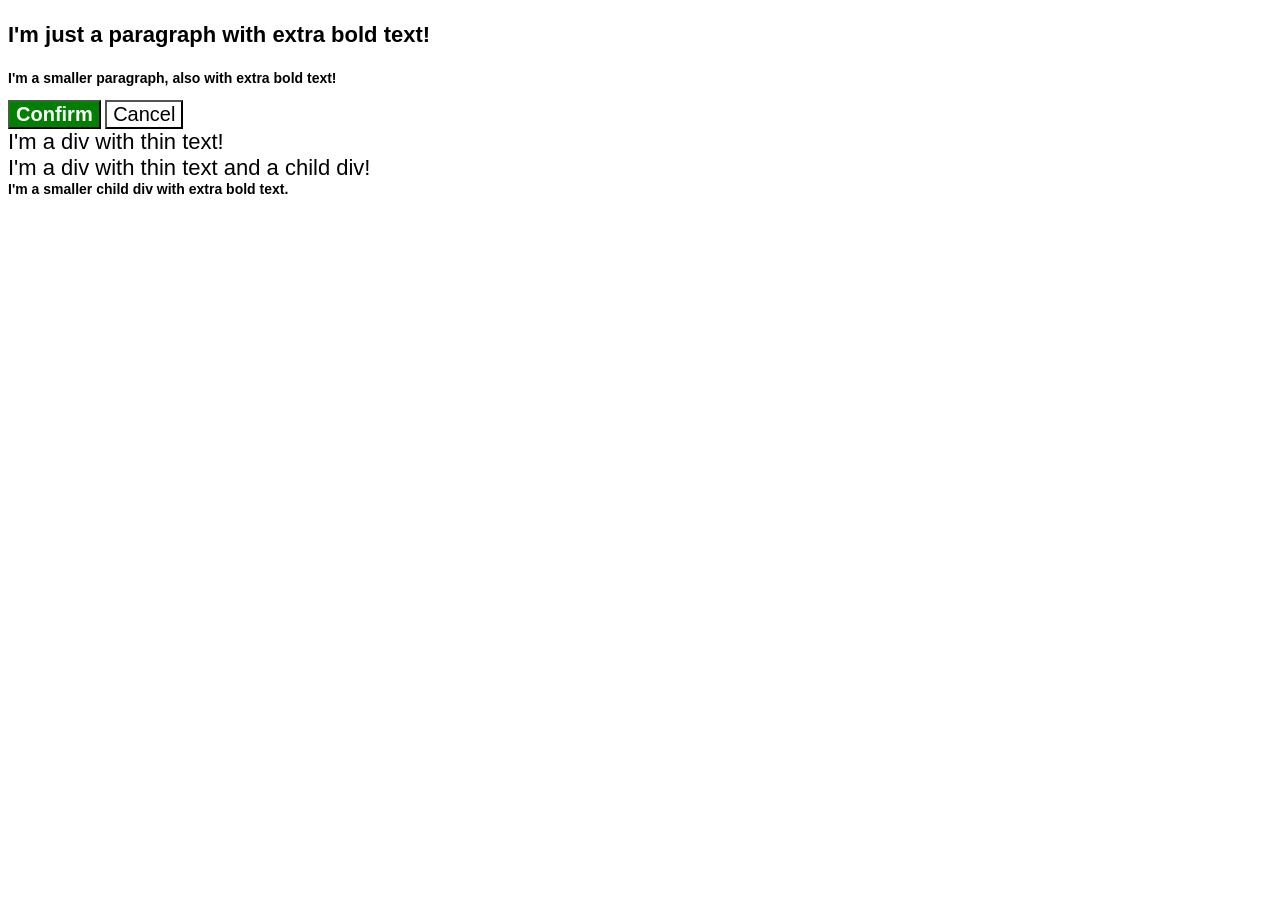
<file: foundations/cascade/01-cascade-fix/index.html>
<!DOCTYPE html>
<html lang="en">
  
  <head>
    <meta charset="UTF-8">
    <meta http-equiv="X-UA-Compatible" content="IE=edge">
    <meta name="viewport" content="width=device-width, initial-scale=1.0">
    <title>Fix the Cascade</title>
    <link rel="stylesheet" href="style.css">
  </head>
  <body>
    <p class="para">I'm just a paragraph with extra bold text!</p>
    <p class="para small-para">I'm a smaller paragraph, also with extra bold text!</p>

    <button id="confirm-button" class="button confirm">Confirm</button>
    <button id="cancel-button" class="button cancel">Cancel</button>

    <div class="text">I'm a div with thin text!</div>
    <div class="text">I'm a div with thin text and a child div!
      <div class="text child">I'm a smaller child div with extra bold text.</div>
    </div>
  </body>
</html>
</file>
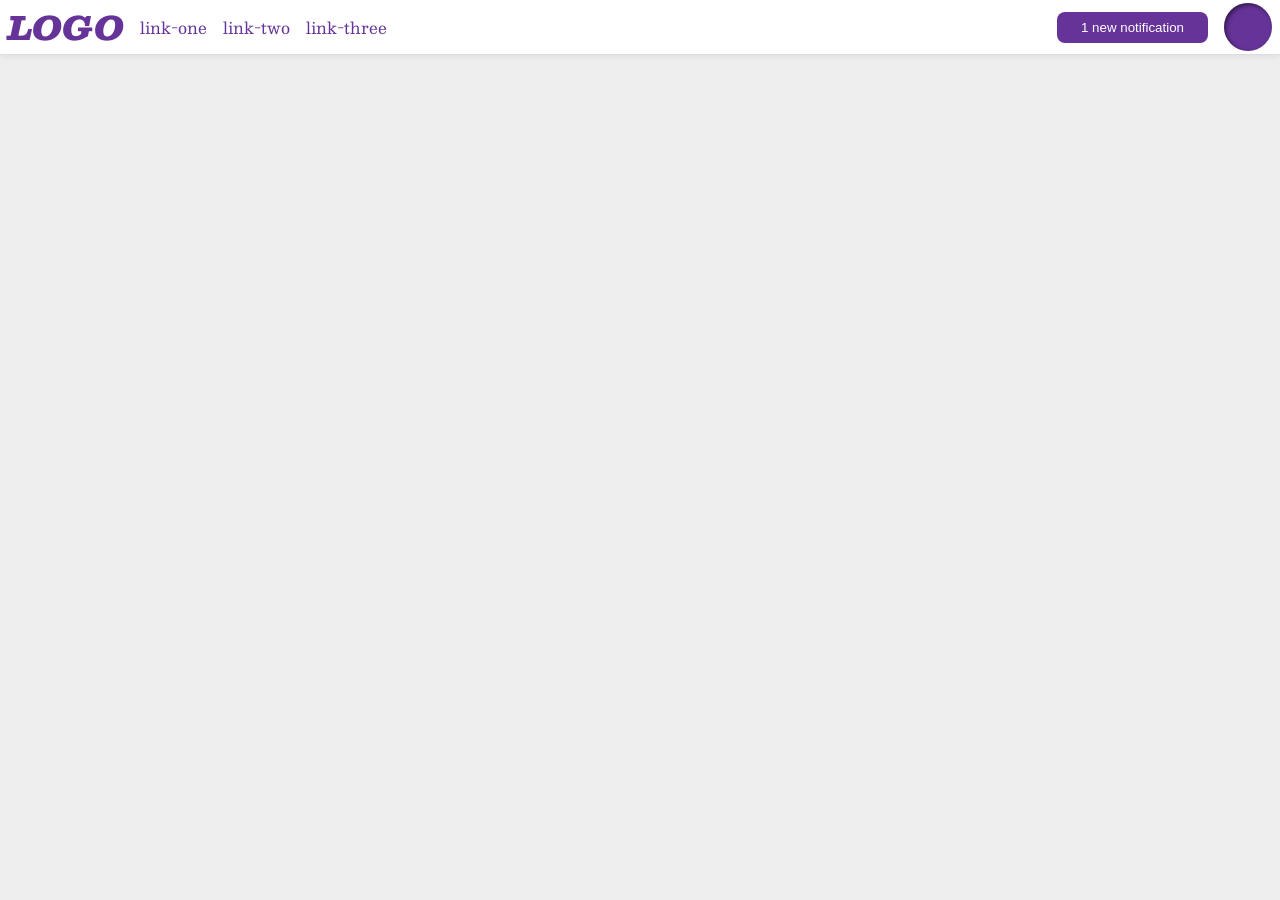
<file: foundations/flex/03-flex-header-2/index.html>
<!DOCTYPE html>
<html lang="en">
  <head>
    <meta charset="UTF-8">
    <meta http-equiv="X-UA-Compatible" content="IE=edge">
    <meta name="viewport" content="width=device-width, initial-scale=1.0">
    <title>Flex Header 2</title>
    <link rel="stylesheet" href="style.css">
  </head>
  <body>
    <div class="header">
      <div class="left">
        <div class="logo">
          LOGO
        </div>
        <ul class="links">
          <li><a href="https://google.com">link-one</a></li>
          <li><a href="https://google.com">link-two</a></li>
          <li><a href="https://google.com">link-three</a></li>
        </ul>
      </div>

      <div class="right">
        <button class="notifications">
        1 new notification
        </button>
        <div class="profile-image"></div>
      </div>
    </div>
  </body>
</html>
</file>
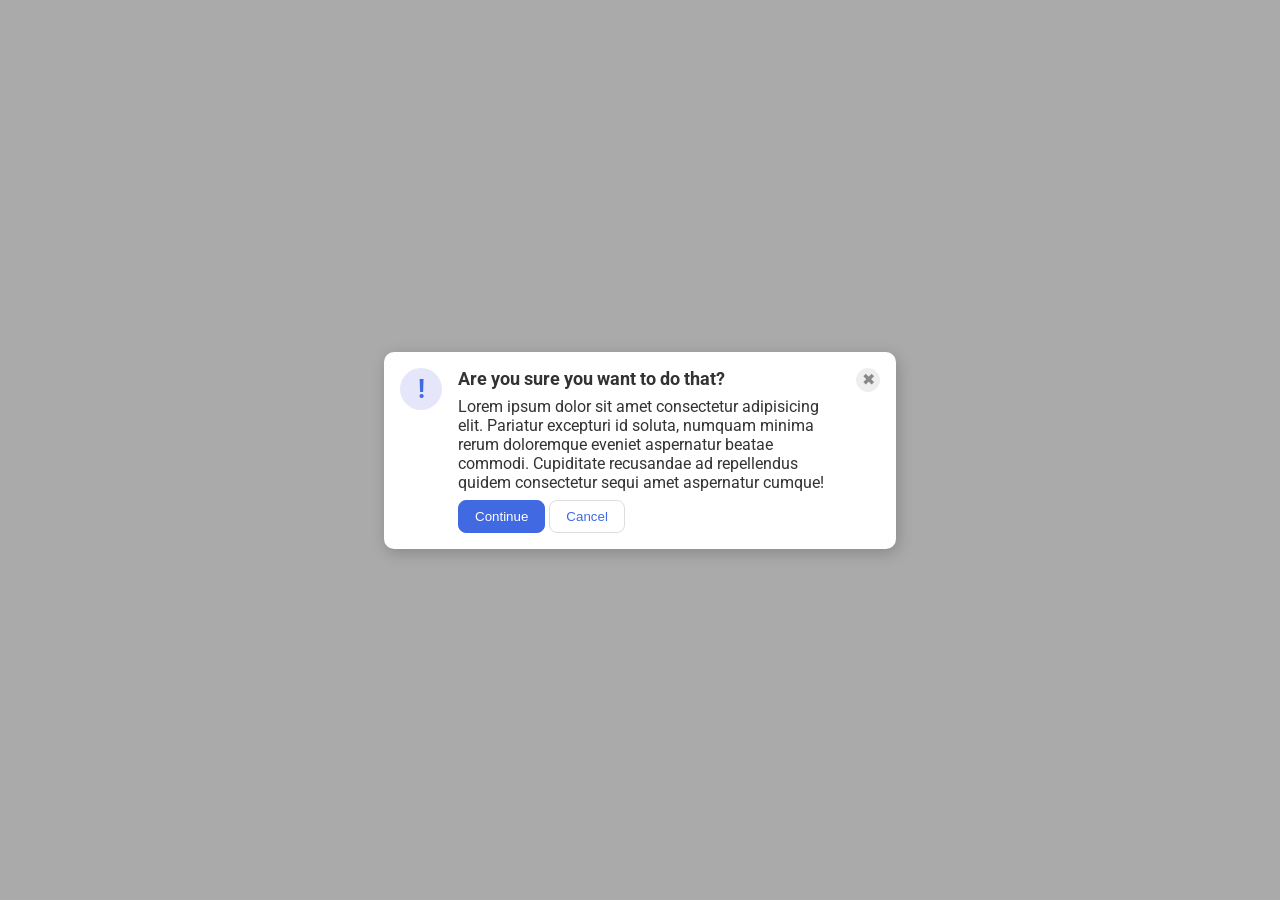
<file: foundations/flex/05-flex-modal/index.html>
<!DOCTYPE html>
<html lang="en">
  <head>
    <meta charset="UTF-8">
    <meta http-equiv="X-UA-Compatible" content="IE=edge">
    <meta name="viewport" content="width=device-width, initial-scale=1.0">
    <link rel="stylesheet" href="style.css">
    <title>Modal</title>
  </head>
  <body>
    <div class="modal">
      <div class="icon">!</div>
      <div class="right">
        <div class="header">Are you sure you want to do that?</div>
        <div class="text">Lorem ipsum dolor sit amet consectetur adipisicing elit. Pariatur excepturi id soluta, numquam minima rerum doloremque eveniet aspernatur beatae commodi. Cupiditate recusandae ad repellendus quidem consectetur sequi amet aspernatur cumque!</div>
        <button class="continue">Continue</button>
        <button class="cancel">Cancel</button>
      </div>
      <button class="close-button">✖</button>
    </div>
  </body>
</html>
</file>
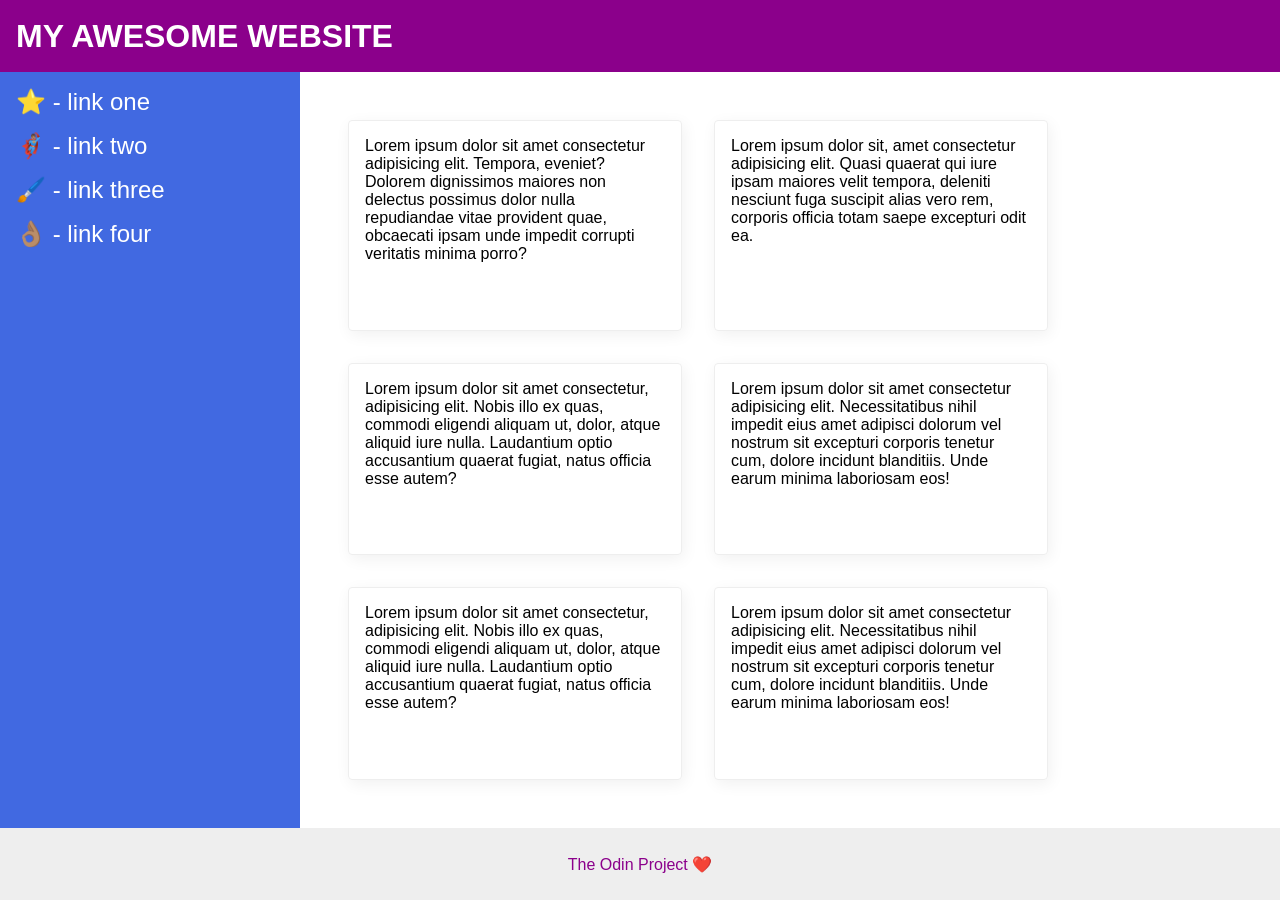
<file: foundations/flex/07-flex-layout-2/index.html>
<!DOCTYPE html>
<html lang="en">
  <head>
    <meta charset="UTF-8">
    <meta http-equiv="X-UA-Compatible" content="IE=edge">
    <meta name="viewport" content="width=device-width, initial-scale=1.0">
    <title>The Holy Grail</title>
    <link rel="stylesheet" href="style.css">
  </head>
  <body>
    <div class="header">
      MY AWESOME WEBSITE
    </div>
    
    <div class="content">
      <div class="sidebar">
        <ul>
          <li><a href="#">⭐ - link one</a></li>
          <li><a href="#">🦸🏽‍♂️ - link two</a></li>
          <li><a href="#">🖌️ - link three</a></li>
          <li><a href="#">👌🏽 - link four</a></li>
        </ul>
      </div>
  
      <div class="cards">
        <div class="card">Lorem ipsum dolor sit amet consectetur adipisicing elit. Tempora, eveniet? Dolorem dignissimos maiores non delectus possimus dolor nulla repudiandae vitae provident quae, obcaecati ipsam unde impedit corrupti veritatis minima porro?</div>
        <div class="card">Lorem ipsum dolor sit, amet consectetur adipisicing elit. Quasi quaerat qui iure ipsam maiores velit tempora, deleniti nesciunt fuga suscipit alias vero rem, corporis officia totam saepe excepturi odit ea.</div>
        <div class="card">Lorem ipsum dolor sit amet consectetur, adipisicing elit. Nobis illo ex quas, commodi eligendi aliquam ut, dolor, atque aliquid iure nulla. Laudantium optio accusantium quaerat fugiat, natus officia esse autem?</div>
        <div class="card">Lorem ipsum dolor sit amet consectetur adipisicing elit. Necessitatibus nihil impedit eius amet adipisci dolorum vel nostrum sit excepturi corporis tenetur cum, dolore incidunt blanditiis. Unde earum minima laboriosam eos!</div>
        <div class="card">Lorem ipsum dolor sit amet consectetur, adipisicing elit. Nobis illo ex quas, commodi eligendi aliquam ut, dolor, atque aliquid iure nulla. Laudantium optio accusantium quaerat fugiat, natus officia esse autem?</div>
        <div class="card">Lorem ipsum dolor sit amet consectetur adipisicing elit. Necessitatibus nihil impedit eius amet adipisci dolorum vel nostrum sit excepturi corporis tenetur cum, dolore incidunt blanditiis. Unde earum minima laboriosam eos!</div>
      </div>
    </div>
    
    <div class="footer">
      The Odin Project ❤️
    </div>
  </body>
</html>
</file>
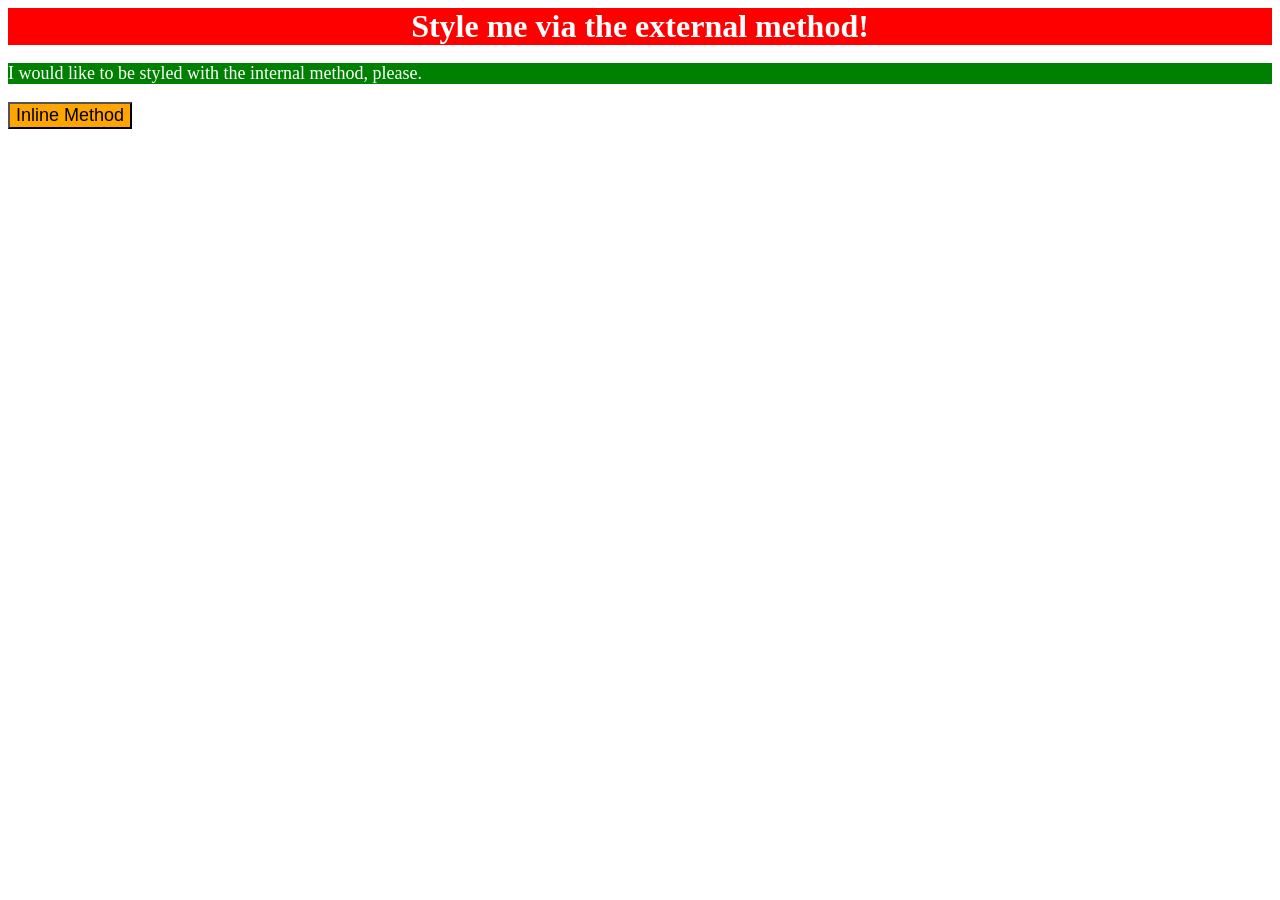
<file: foundations/intro-to-css/01-css-methods/index.html>
<!DOCTYPE html>
<html lang="en">
  <head>
    <meta charset="UTF-8">
    <meta http-equiv="X-UA-Compatible" content="IE=edge">
    <meta name="viewport" content="width=device-width, initial-scale=1.0">
    <title>Methods for Adding CSS</title>
    <style>
      p {
        background-color: green;
        color: white;
        font-size: 18px;
      }
    </style>
    <link rel="stylesheet" href="style.css">
  </head>
  <body>
    <div style="background-color: red; color: white; font-size: 32px; text-align: center; font-weight: bold;">Style me via the external method!</div>
    <p>I would like to be styled with the internal method, please.</p>
    <button style="background-color: orange; font-size: 18px;">Inline Method</button>
  </body>
</html>
</file>
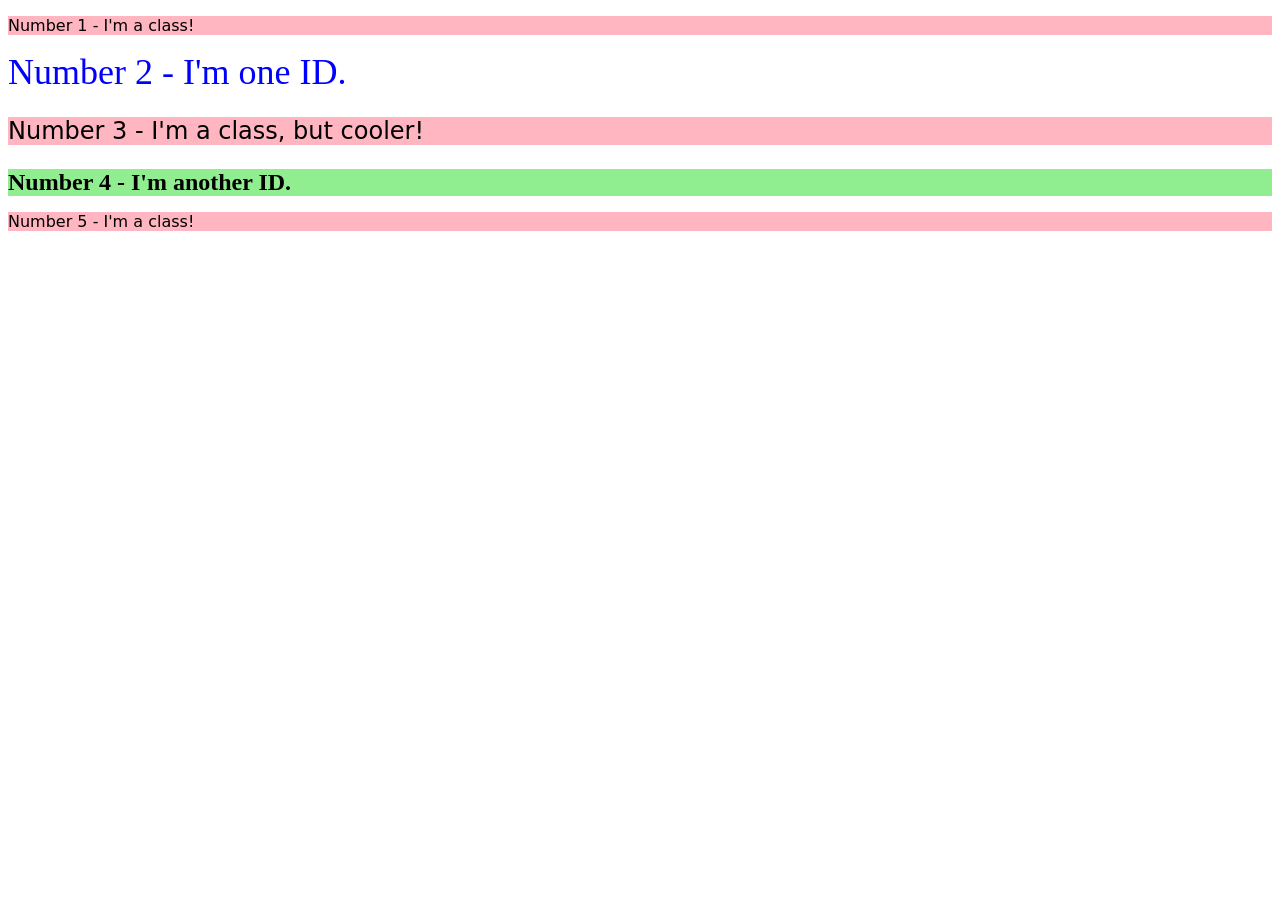
<file: foundations/intro-to-css/02-class-id-selectors/index.html>
<!DOCTYPE html>
<html lang="en">
  <head>
    <meta charset="UTF-8">
    <meta http-equiv="X-UA-Compatible" content="IE=edge">
    <meta name="viewport" content="width=device-width, initial-scale=1.0">
    <title>Class and ID Selectors</title>
    <link rel="stylesheet" href="style.css">
  </head>
  <body>
    <p>Number 1 - I'm a class!</p>
    <div id="number2">Number 2 - I'm one ID.</div>
    <p id="number3">Number 3 - I'm a class, but cooler!</p>
    <div id="number4">Number 4 - I'm another ID.</div>
    <p>Number 5 - I'm a class!</p>
  </body>
</html>
</file>
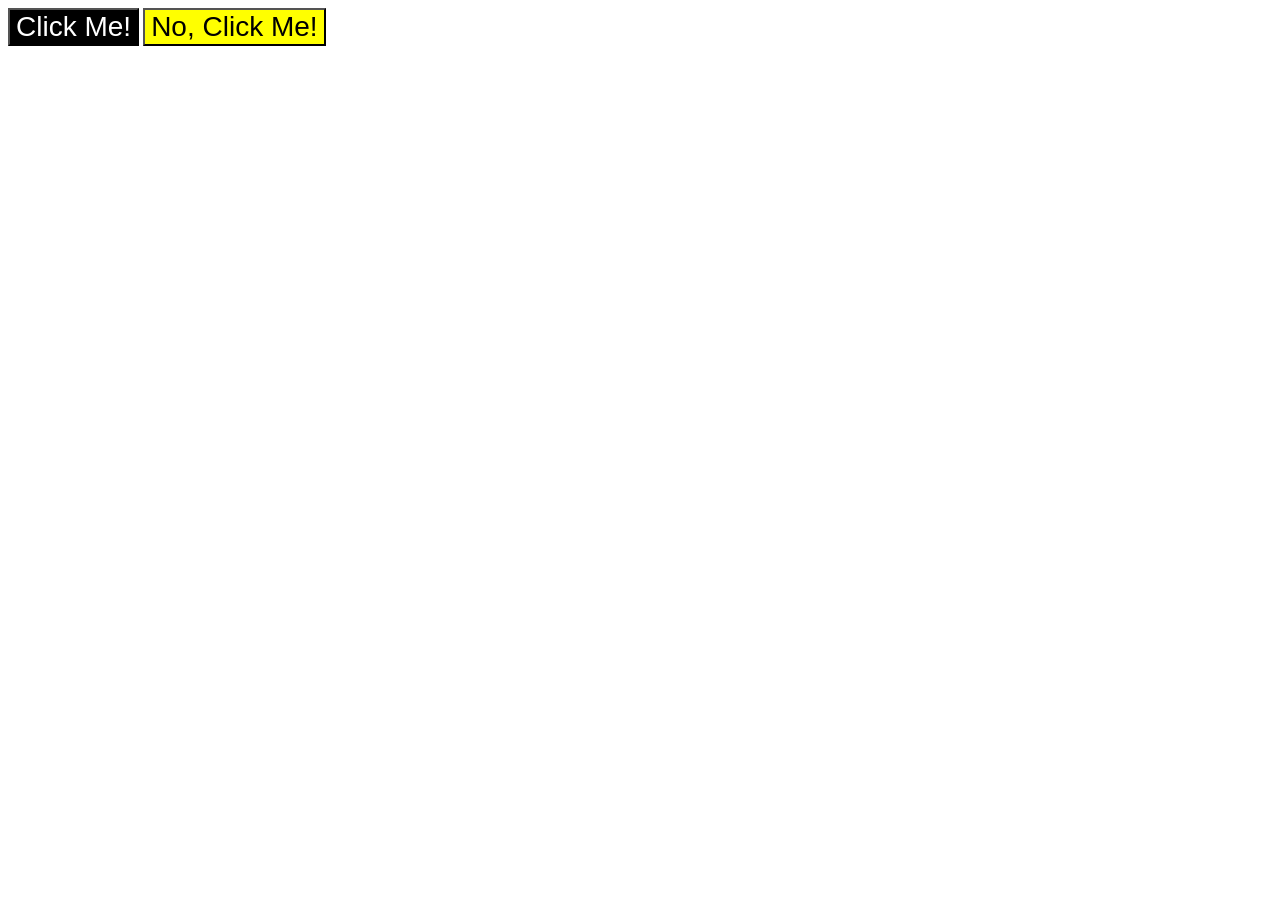
<file: foundations/intro-to-css/03-grouping-selectors/index.html>
<!DOCTYPE html>
<html lang="en">
  <head>
    <meta charset="UTF-8">
    <meta http-equiv="X-UA-Compatible" content="IE=edge">
    <meta name="viewport" content="width=device-width, initial-scale=1.0">
    <title>Grouping Selectors</title>
    <link rel="stylesheet" href="style.css">
  </head>
  <body>
    <button class="btn-1">Click Me!</button>
    <button class="btn-2">No, Click Me!</button>
  </body>
</html>
</file>
<file: foundations/cascade/01-cascade-fix/style.css>
body {
  font-family: Arial, Helvetica, sans-serif;
}

.para,
.small-para {
  color: hsl(0, 0%, 0%);
  font-weight: 800;
  font-size: 22px;
}

.para.small-para {
  font-size: 14px;
  font-weight: 800;
}

#confirm-button {
  background: green;
  color: white;
  font-weight: bold;
} 

.button {
  background-color: rgb(255, 255, 255);
  color: rgb(0, 0, 0);
  font-size: 20px;
}

.text .child {
  color: rgb(0, 0, 0);
  font-weight: 800;
  font-size: 14px;
}

.text{
  color: rgb(0, 0, 0);
  font-size: 22px;
  font-weight: 100;
}
</file>
<file: foundations/flex/03-flex-header-2/style.css>
/* this is some magical font-importing.  
you'll learn about it later. */
@import url('https://fonts.googleapis.com/css2?family=Besley:ital,wght@0,400;1,900&display=swap');

* {
  margin: 0;
  padding: 0;
}

body {
  margin: 0;
  background: #eee;
  font-family: Besley, serif;
}

.header {
  justify-content: space-between;
  background: white;
  border-bottom: 1px solid #ddd;
  box-shadow: 0 0 8px rgba(0,0,0,.1);
  padding: 0 8px;
}

.profile-image {
  background: rebeccapurple;
  box-shadow: inset 2px 2px 4px rgba(0,0,0,.5);
  border-radius: 50%;
  width: 48px;
  height: 48px;
}

.logo {
  color: rebeccapurple;
  font-size: 32px;
  font-weight: 900;
  font-style: italic;
}

button {
  border: none;
  border-radius: 8px;
  background: rebeccapurple;
  color: white;
  padding: 8px 24px;
}

a {
  /* this removes the line under our links */
  text-decoration: none;
  color: rebeccapurple;
}

.left,
.right,
.header {
  display: flex;
  align-items: center;
  gap: 16px;
}

ul {
  display: flex;
  gap: 16px;
  list-style-type: none;
}
</file>
<file: foundations/flex/05-flex-modal/style.css>
@import url('https://fonts.googleapis.com/css2?family=Roboto:wght@400;700&display=swap');

html, body {
  height: 100%;
}

body {
  font-family: Roboto, sans-serif;
  margin: 0;
  background: #aaa;
  color: #333;
  /* I'll give you this one for free lol */
  display: flex;
  align-items: center;
  justify-content: center;
}

.modal {
  background: white;
  width: 480px;
  border-radius: 10px;
  box-shadow: 2px 4px 16px rgba(0,0,0,.2);

  display: flex;
  padding: 16px;
  gap: 16px;
}

.header {
  font-size: 18px;
  font-weight: 700;
}

.text {
  margin: 8px 0;
}

.icon {
  color: royalblue;
  font-size: 26px;
  font-weight: 700;
  background: lavender;
  width: 42px;
  height: 42px;
  border-radius: 50%;
  display: flex;
  align-items: center;
  justify-content: center;
  flex-shrink: 0;
}

.close-button {
  background: #eee;
  border-radius: 50%;
  color: #888;
  font-weight: 400;
  font-size: 16px;
  height: 24px;
  width: 24px;
  display: flex;
  align-items: center;
  justify-content: center;
  border: 1px solid #eee;
  padding: 0;
  flex-shrink: 0;
}

button {
  cursor: pointer;
  padding: 8px 16px;
  border-radius: 8px;
}

button.continue {
  background: royalblue;
  border: 1px solid royalblue;
  color: white;
}

button.cancel {
  background: white;
  border: 1px solid #ddd;
  color: royalblue;
}
</file>
<file: foundations/flex/07-flex-layout-2/style.css>
* {
  margin: 0;
  padding: 0;
}

body {
  font-family: -apple-system, BlinkMacSystemFont, 'Segoe UI', Roboto, Oxygen, Ubuntu, Cantarell, 'Open Sans', 'Helvetica Neue', sans-serif;
  margin: 0;
  min-height: 100vh;

  display: flex;
  flex-direction: column;
}

.header {
  height: 72px;
  background: darkmagenta;
  color: white;

  display: flex;
  font-size: 32px;
  font-weight: 900;
  padding-left: 16px;
  align-items: center;
}

.content {
  display: flex;

  flex: 1 1 auto;
}

.cards {
  display: flex;
  flex-wrap: wrap;
  padding: 48px;
  gap: 32px;
}

.footer {
  height: 72px;
  background: #eee;
  color: darkmagenta;

  display: flex;
  justify-content: center;
  align-items: center;
}

.sidebar {
  width: 300px;
  background: royalblue;
  box-sizing: border-box;

  flex-shrink: 0;
  padding: 16px;
}

ul {
  list-style-type: none;
}

ul li {
  margin-bottom: 16px;
  font-size: 24px;
}

a {
  color: white;
  text-decoration: none;
}

.card {
  border: 1px solid #eee;
  box-shadow: 2px 4px 16px rgba(0,0,0,.06);
  border-radius: 4px;

  padding: 16px;
  width: 300px;
}
</file>
<file: foundations/intro-to-css/01-css-methods/style.css>
div {
    background-color: red;
    color: white;
    font-size: 32px;
    text-align: center; 
    font-weight: bold;
}
</file>
<file: foundations/intro-to-css/02-class-id-selectors/style.css>
/* Add CSS Styling */
p {
    background-color: lightpink;
    font-family: Verdana, 'DejaVu Sans', sans-serif
}

#number2 {
    color: blue;
    font-size: 36px;
}

#number3 {
    font-size: 24px;
}

#number4 {
    background-color: lightgreen;
    font-size: 24px;
    font-weight: bold;
}
</file>
<file: foundations/intro-to-css/03-grouping-selectors/style.css>
/* Add CSS Styling */
.btn-1,
.btn-2 {
    font-size: 28px;
    font-family: Helvetica, 'Times New Roman', sans-serif;
}

.btn-1 {
    background-color: black;
    color: white;
}

.btn-2 {
    background-color: yellow;
}
</file>
